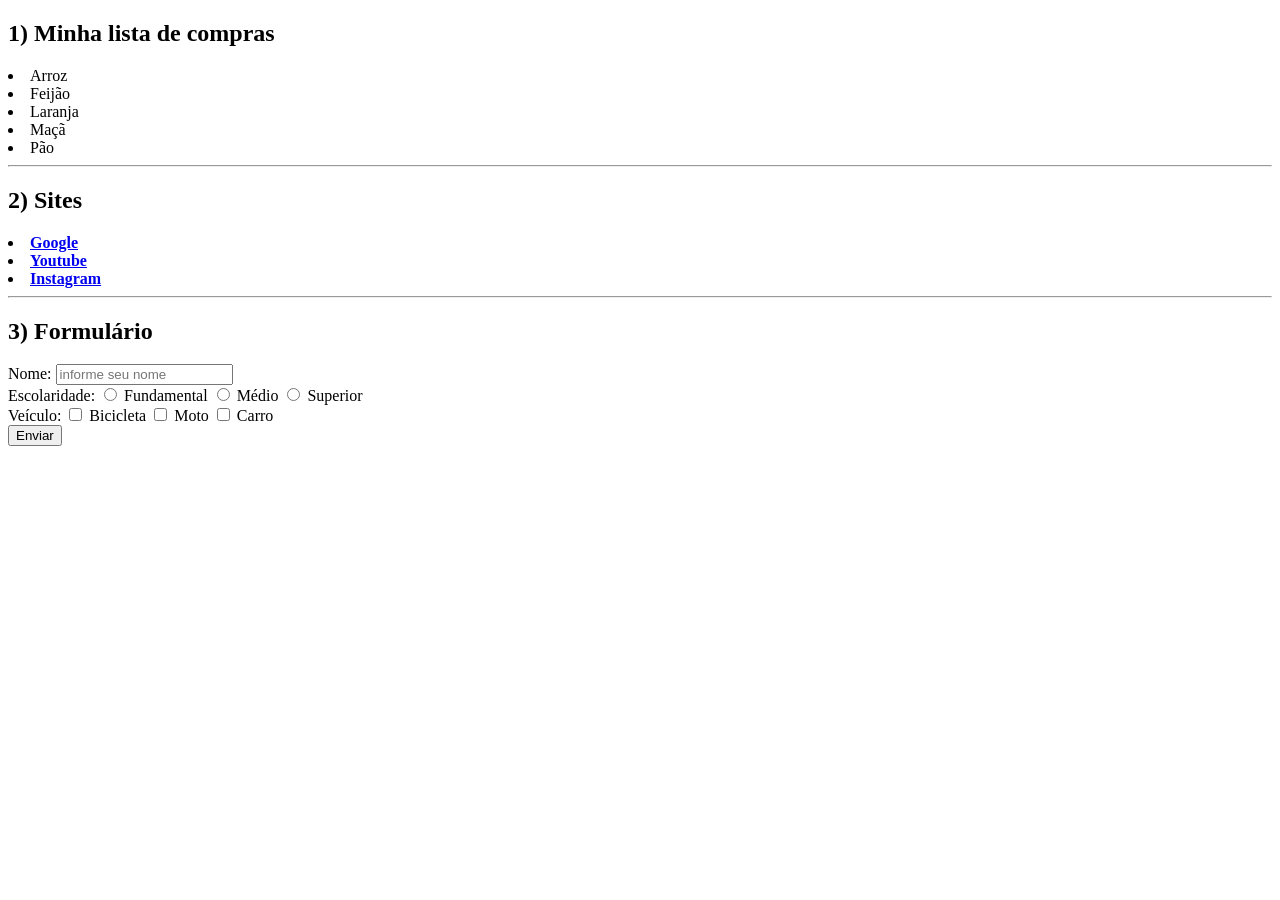
<file: PraticasHTML/pratica_1/pratica1.html>
<!DOCTYPE html>
<html lang="en">
<head>
    <meta charset="UTF-8">
    <meta http-equiv="X-UA-Compatible" content="IE=edge">
    <meta name="viewport" content="width=device-width, initial-scale=1.0">
    <title>Document</title>
</head>
<body>
        <div>
            <h2>1) Minha lista de compras</h2>
            <li>Arroz</li>
            <li>Feijão</li>
            <li>Laranja</li>
            <li>Maçã</li>
            <li>Pão</li>
        </div>
        <hr>

        <h2>2) Sites</h2>    
        <li><a href="https://www.google.com"><b>Google</b></a></li>
        <li><a href="https://www.youtube.com"><b>Youtube</b></a></li>
        <li><a href="https://www.instagram.com/t_dilean/"><b>Instagram</b></a></li>
        <hr>

        <div>
            <h2>3) Formulário</h2>
        </div>
        <div>
            Nome: <input type= 'text' placeholder="informe seu nome">
        </div>
        <div>
            Escolaridade:
            <input type="radio" name="Escolaridade" value="Fundamental"> Fundamental
            <input type="radio" name="Escolaridade" value="Médio"> Médio
            <input type="radio" name="Escolaridade" value="Superior"> Superior
        </div>
        <div>
            Veículo: 
            <input type="checkbox" name="Veículo" value="Bicicleta"> Bicicleta
            <input type="checkbox" name="Veículo" value="Moto"> Moto
            <input type="checkbox" name="Veículo" value="Carro"> Carro
        </div>
        <button>Enviar</button>


</body>
</html>
</file>
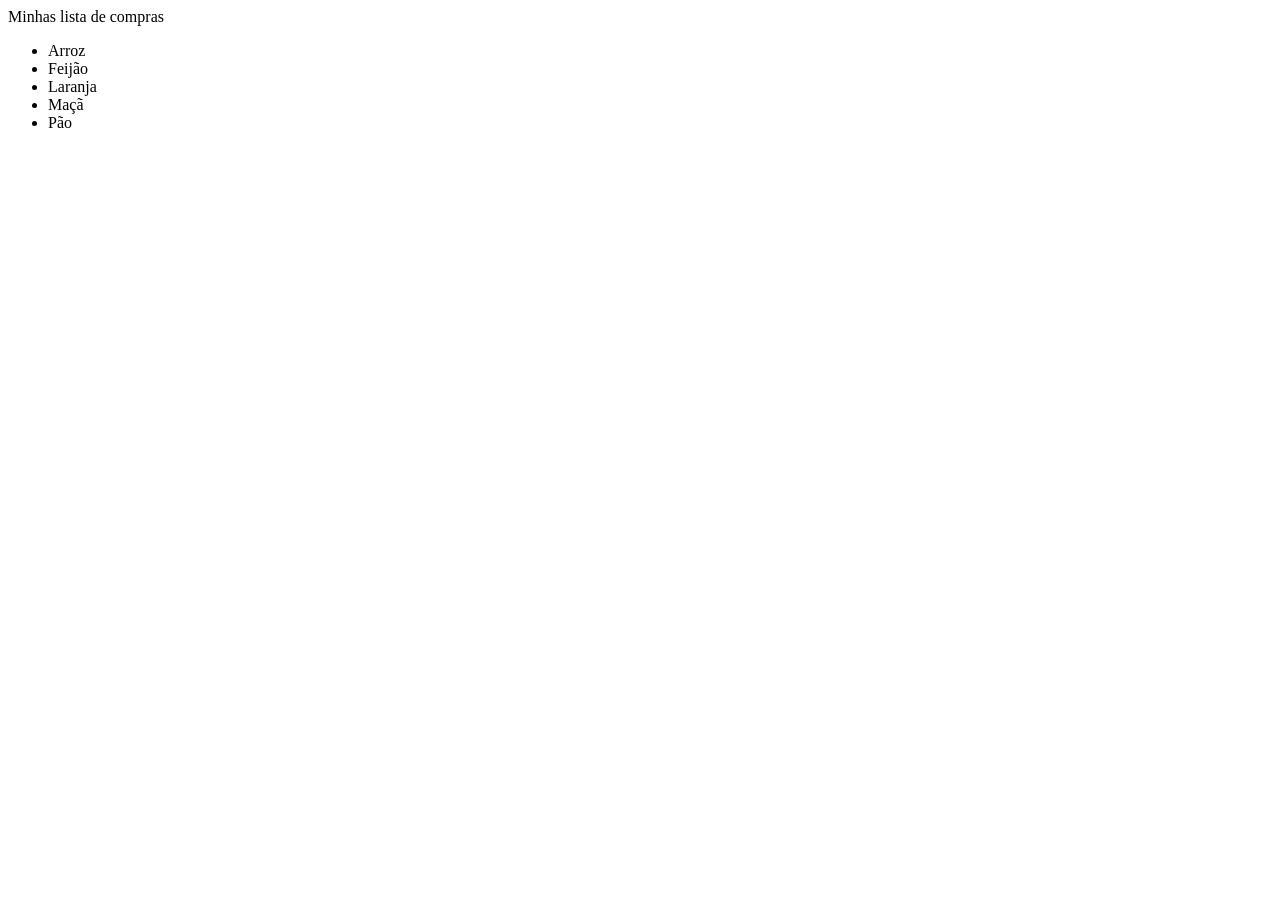
<file: PraticasHTML/pratica_2/index1.html>
<!DOCTYPE html>
<html lang="pt-br">
  <head>
    <meta charset="UTF-8">
    <meta http-equiv="X-UA-Compatible" content="IE=edge">
    <meta name="viewport" content="width=device-width, initial-scale=1.0">
    <title>Exercício 1</title>
  </head>
  <body>
    Minhas lista de compras
    <ul>
      <li>Arroz</li>
      <li>Feijão</li>
      <li>Laranja</li>
      <li>Maçã</li>
      <li>Pão</li>
    </ul>
  </body>
</html>
</file>
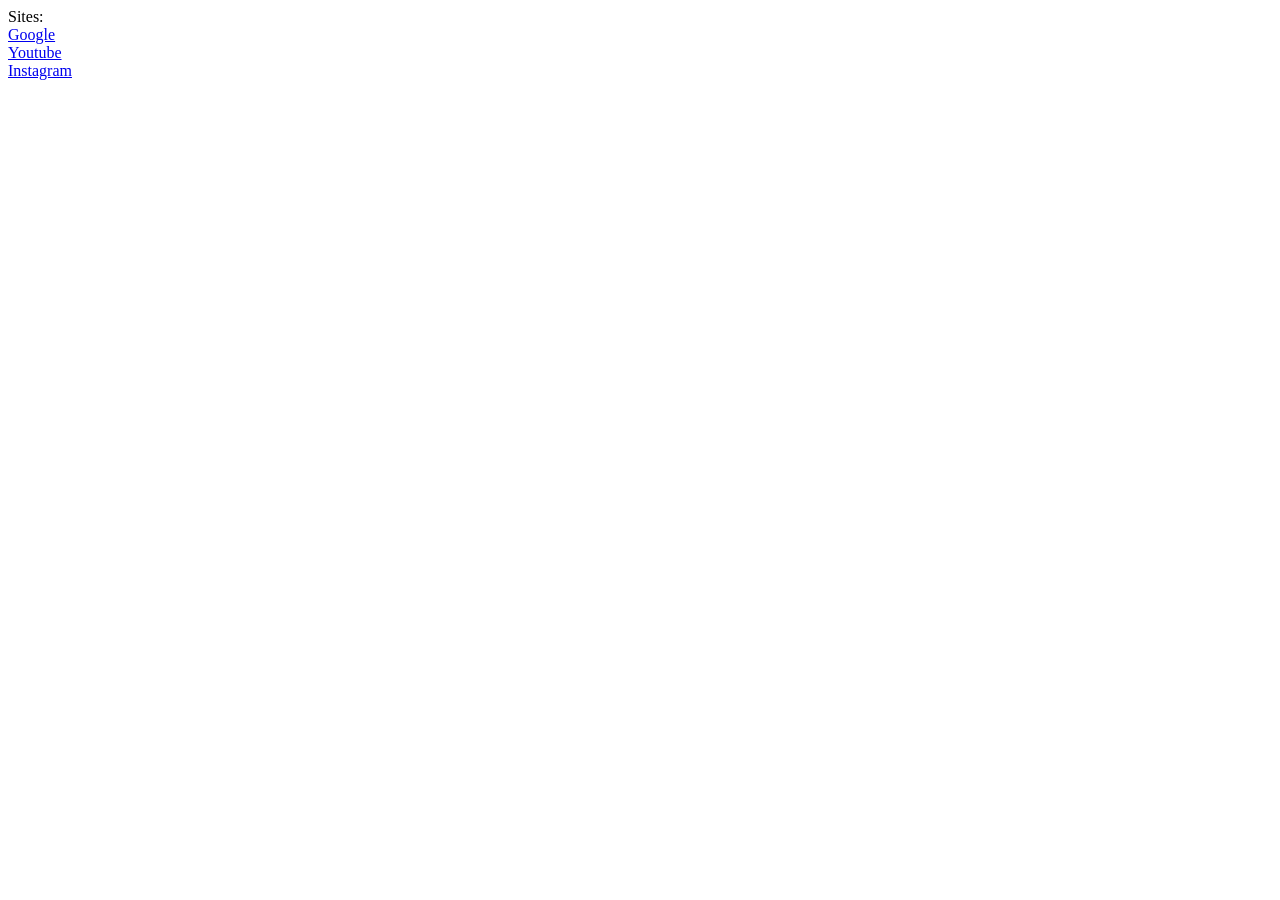
<file: PraticasHTML/pratica_2/index2.html>
<!DOCTYPE html>
<html lang="pt-br">
  <head>
    <meta charset="UTF-8">
    <meta http-equiv="X-UA-Compatible" content="IE=edge">
    <meta name="viewport" content="width=device-width, initial-scale=1.0">
    <title>Exercício 2</title>
  </head>
  <body>
    Sites:
    <div>
      <a href="https://www.google.com.br">Google</a>
    </div>
    <div>
      <a href="https://www.youtube.com">Youtube</a>
    </div>
    <div>
      <a href="https://www.instagram.com">Instagram</a>
    </div>
  </body>
</html>
</file>
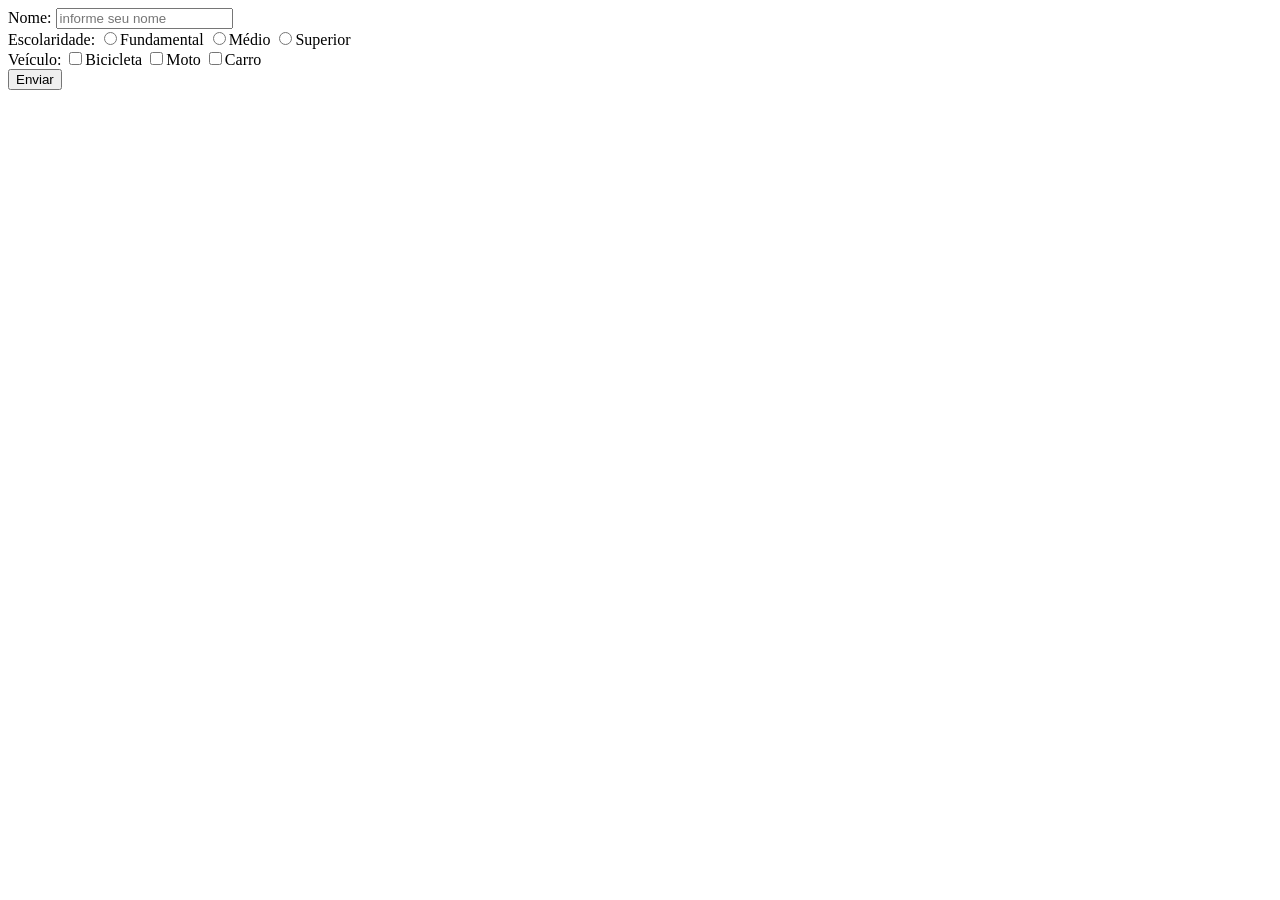
<file: PraticasHTML/pratica_2/index3.html>
<!DOCTYPE html>
<html lang="pt-br">
  <head>
    <meta charset="UTF-8">
    <meta http-equiv="X-UA-Compatible" content="IE=edge">
    <meta name="viewport" content="width=device-width, initial-scale=1.0">
    <title>Exercício 3</title>
  </head>
  <body>
    <form>
      <div>
        <label for="nome">
          Nome:
        </label>
        <input type="text" placeholder="informe seu nome">
      </div>
      <div>
        <label for="escolaridade">
          Escolaridade:
        </label>
        <input type="radio" name="escolaridade" id="fundamental"><label for="huey">Fundamental</label>
        <input type="radio" name="escolaridade" id=""><label for="medio">Médio</label>
        <input type="radio" name="escolaridade" id=""><label for="superior">Superior</label>
      </div>
      <div>
        <label for="escolaridade">
          Veículo:
        </label>
        <input type="checkbox" name="bicicleta" id="bicicleta"><label for="bicicleta">Bicicleta</label>
        <input type="checkbox" name="moto" id="moto"><label for="moto">Moto</label>
        <input type="checkbox" name="carro" id="carro"><label for="carro">Carro</label>
      </div>
      <input type="button" value="Enviar">
    </form>
  </body>
</html>
</file>
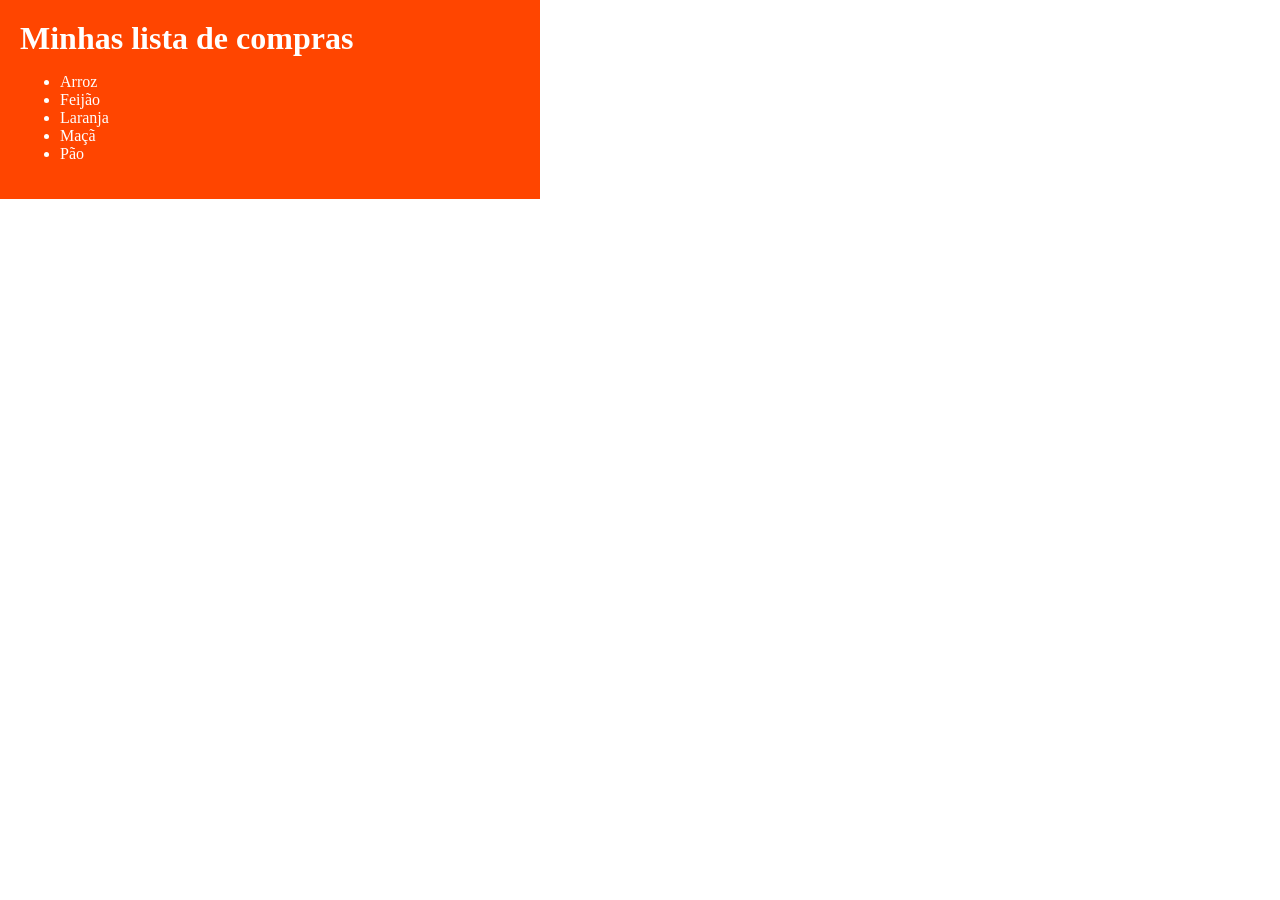
<file: PraticasHTML/pratica_3/index1.html>
<!DOCTYPE html>
<html lang="pt-br">
  <head>
    <meta charset="UTF-8">
    <meta http-equiv="X-UA-Compatible" content="IE=edge">
    <meta name="viewport" content="width=device-width, initial-scale=1.0">
    <title>Exercício 1</title>
    <style>
      body {
        margin: 0;
        padding: 0;
      }

      .lista {
        background-color: orangered;
        color: white;
        padding: 20px;
        width: 500px;
      }

      .lista h1 {
        margin: 0;
      }
    </style>
  </head>
  <body>
    <div class="lista">
      <h1>Minhas lista de compras</h1>
      <ul>
        <li>Arroz</li>
        <li>Feijão</li>
        <li>Laranja</li>
        <li>Maçã</li>
        <li>Pão</li>
      </ul>
    </div>
  </body>
</html>
</file>
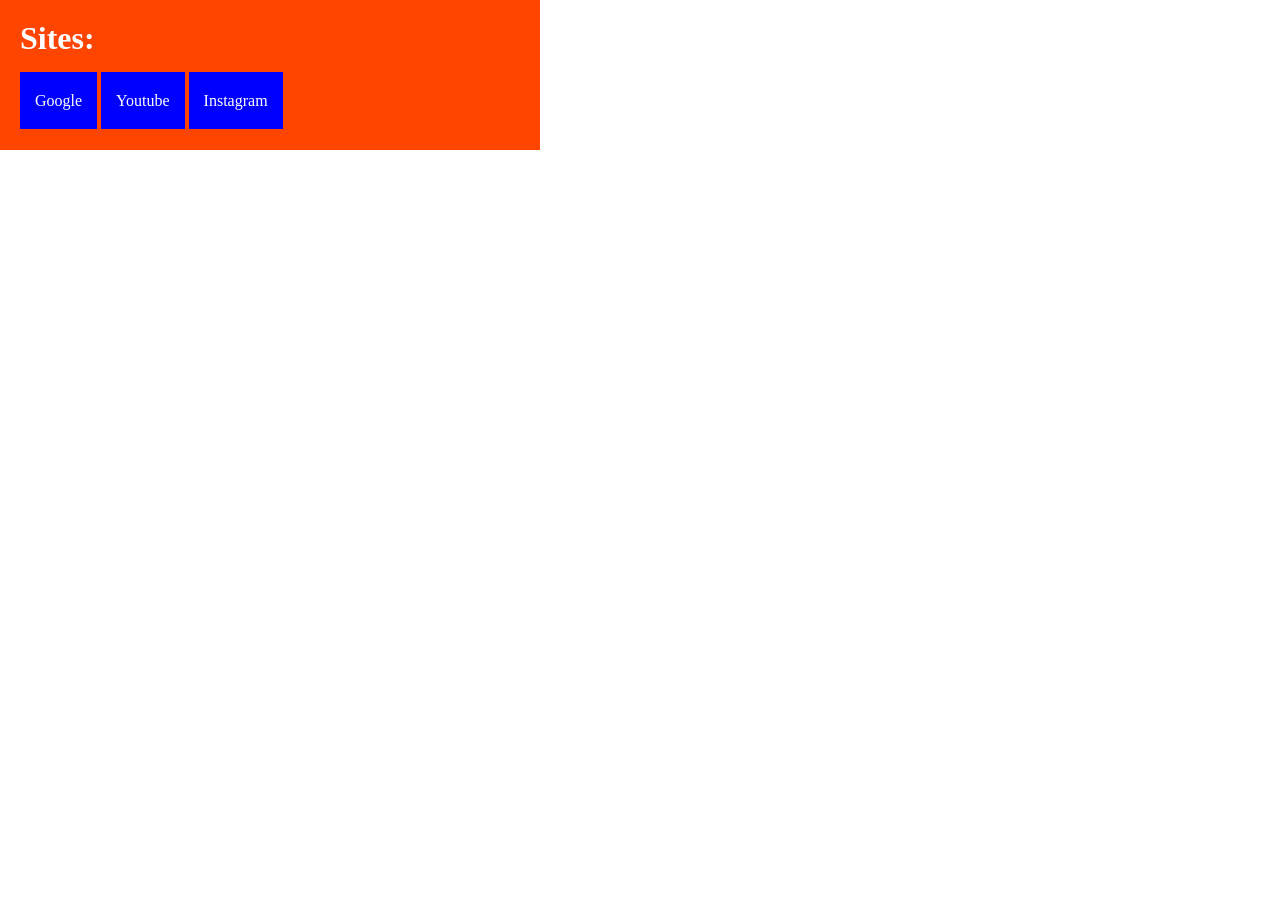
<file: PraticasHTML/pratica_3/index2.html>
<!DOCTYPE html>
<html lang="pt-br">
  <head>
    <meta charset="UTF-8">
    <meta http-equiv="X-UA-Compatible" content="IE=edge">
    <meta name="viewport" content="width=device-width, initial-scale=1.0">
    <title>Exercício 2</title>

    <style>
      body {
        margin: 0;
        padding: 0;
      }

      .lista-link {
        background-color: orangered;
        color: white;
        padding: 20px 20px 40px 20px;
        width: 500px;
      }

      .lista-link h1 {
        margin: 0 0 35px 0;
      }

      .lista-link a {
        padding: 20px 15px;
        background-color: blue;
        color: white;
        text-decoration: none;
      }
    </style>
  </head>
  <body>
    <div class="lista-link">
      <h1>Sites:</h1>
      <a href="https://www.google.com.br">Google</a>
      <a href="https://www.youtube.com">Youtube</a>
      <a href="https://www.instagram.com">Instagram</a>
    </div>
  </body>
</html>
</file>
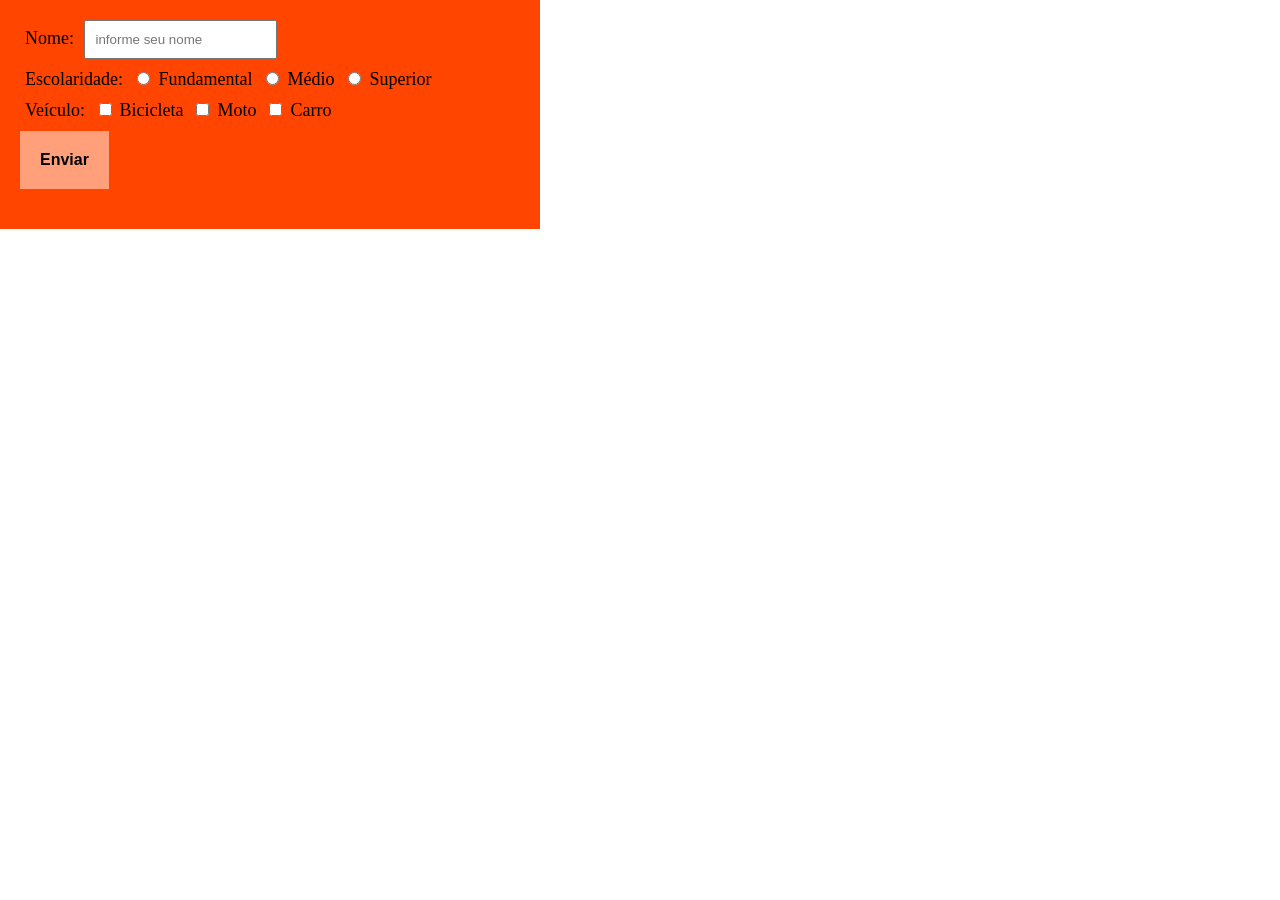
<file: PraticasHTML/pratica_3/index3.html>
<!DOCTYPE html>
<html lang="pt-br">
  <head>
    <meta charset="UTF-8">
    <meta http-equiv="X-UA-Compatible" content="IE=edge">
    <meta name="viewport" content="width=device-width, initial-scale=1.0">
    <title>Exercício 3</title>

    <style>
      body {
        margin: 0;
        padding: 0;
      }

      .form {
        background-color: orangered;
        padding: 20px 20px 40px 20px;
        width: 500px;
      }

      .form h1 {
        margin: 0 0 35px 0;
      }

      .form .control_input {
        margin: 10px 0;
      }

      .form label {
        font-size: 18px;
        margin: 5px;
      }

      .form input[type=text] {
        padding: 10px;
      }

      .form input[type=button] {
        font-weight: bold;
        font-size: 16px;
        padding: 20px;
        background-color: lightsalmon;
        border: none;
      }
    </style>
  </head>
  <body>
    <form class="form">
      <div>
        <label for="nome">
          Nome:
        </label>
        <input type="text" placeholder="informe seu nome">
      </div>
      <div class="control_input">
        <label for="escolaridade">
          Escolaridade:
        </label>
        <input type="radio" name="escolaridade" id="fundamental"><label for="huey">Fundamental</label>
        <input type="radio" name="escolaridade" id=""><label for="medio">Médio</label>
        <input type="radio" name="escolaridade" id=""><label for="superior">Superior</label>
      </div>
      <div class="control_input">
        <label for="escolaridade">
          Veículo:
        </label>
        <input type="checkbox" name="bicicleta" id="bicicleta"><label for="bicicleta">Bicicleta</label>
        <input type="checkbox" name="moto" id="moto"><label for="moto">Moto</label>
        <input type="checkbox" name="carro" id="carro"><label for="carro">Carro</label>
      </div>
      <input type="button" value="Enviar">
    </form>
  </body>
</html>
</file>
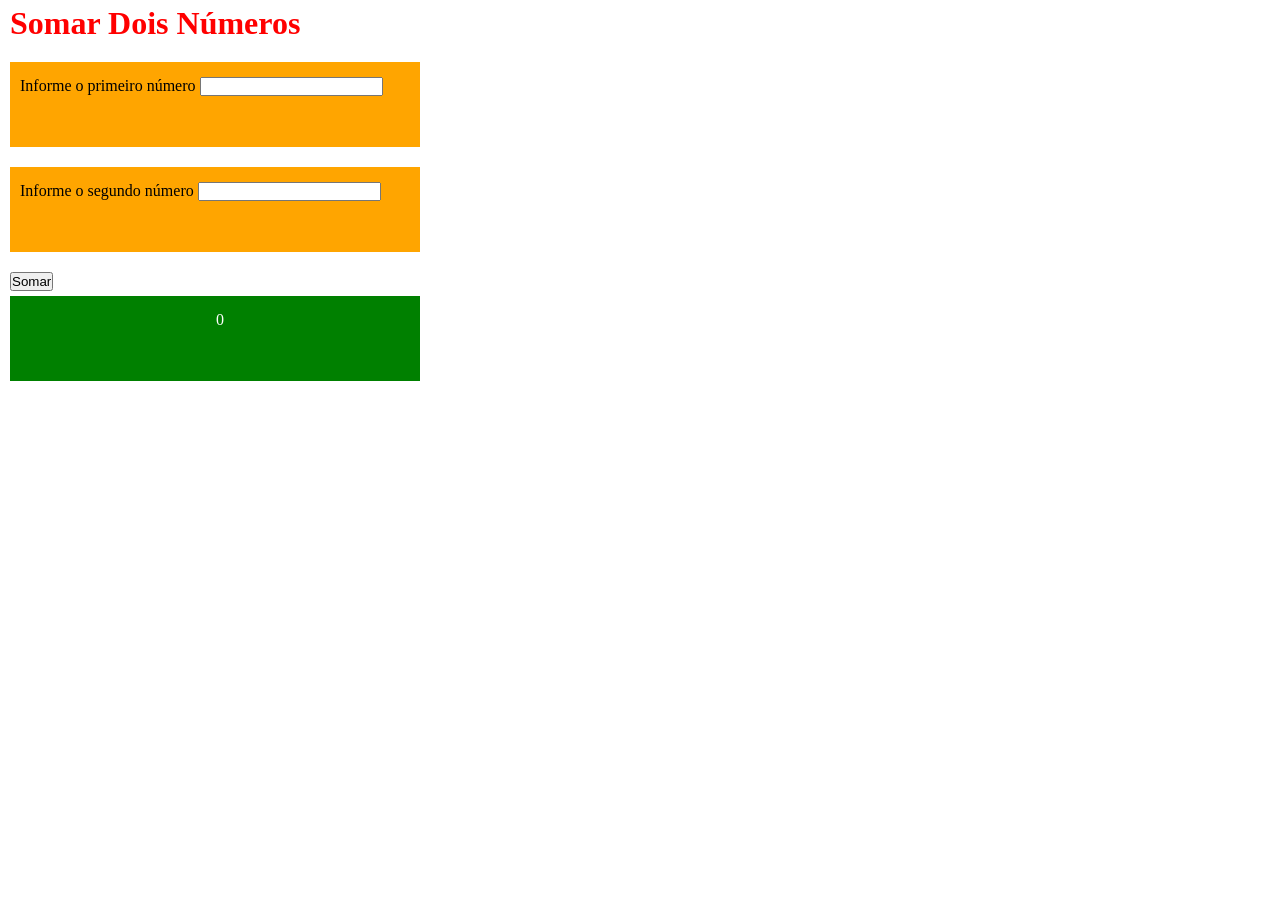
<file: PraticasHTML/pratica_4/exercicio_1/index1.html>
<!DOCTYPE html>
<html lang="pt-br">
<head>
  <meta charset="UTF-8">
  <meta http-equiv="X-UA-Compatible" content="IE=edge">
  <meta name="viewport" content="width=device-width, initial-scale=1.0">
  <link rel="stylesheet" href="style1.css">
  <title>Exercício 1</title>
</head>
<body>
  <div class="container">
    <h1 class="title">Somar Dois Números</h1>
    <div class="input_number">
      <label for="first_number">Informe o primeiro número</label>
      <input type="text" id="first_number">
    </div>
    
    <div class="input_number">
      <label for="second_number">Informe o segundo número</label>
      <input type="text" id="second_number">
    </div>
    
    <button onclick="somarValores()">
      Somar
    </button>
    <div class="resultado">
      <span id="resultado">0</span>
    </div>
  </div>
</body>
</html>

<script type="text/javascript" src="script1.js"></script>
</file>
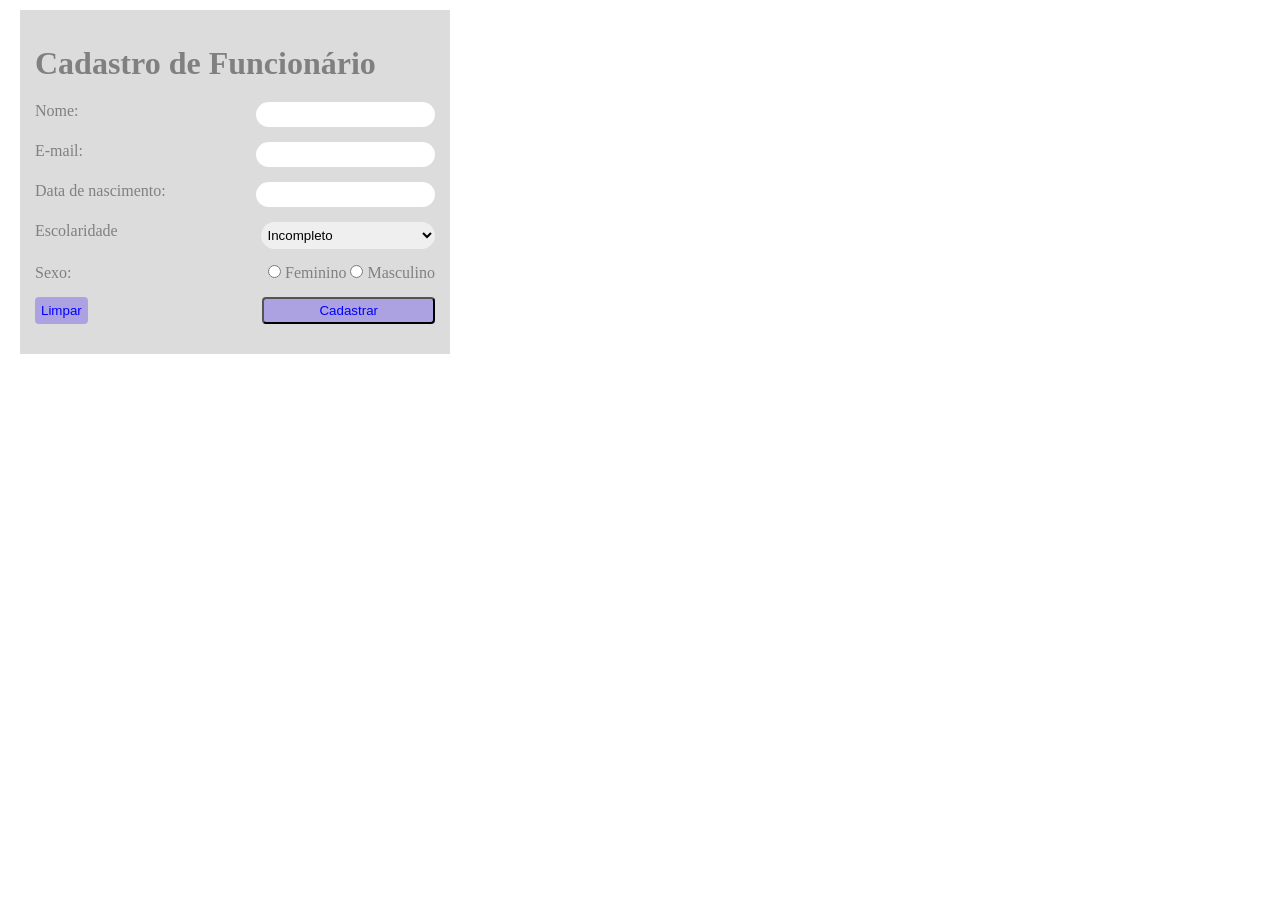
<file: PraticasHTML/pratica_4/exercicio_2/index2.html>
<!DOCTYPE html>
<html lang="pt-br">
<head>
  <meta charset="UTF-8">
  <meta http-equiv="X-UA-Compatible" content="IE=edge">
  <meta name="viewport" content="width=device-width, initial-scale=1.0">
  <link rel="stylesheet" href="style2.css">
  <title>Exercício 2</title>
</head>
<body>
  <div class="container">
    <h1 class="title">Cadastro de Funcionário</h1>
    <div class="form">
      <div class="input_field">
        <label for="nome">Nome:</label>
        <input type="text" id="nome">
      </div>
      <div class="input_field">
        <label for="email">E-mail:</label>
        <input type="text" id="email">
      </div>
      <div class="input_field">
        <label for="data_nascimento">Data de nascimento:</label>
        <input type="text" id="data_nascimento">
      </div>
      
      <div class="select_field">
        <label for="escolaridade">Escolaridade</label>
        <select id="escolaridade" name="escolaridade">
          <option value="1">Incompleto</option>
          <option value="2">Fundamental</option>
          <option value="3">Ensino Médio</option>
          <option value="4">Ensino Superior</option>
        </select>
      </div>

      <div class="radio_field">
        <label for="sexo">Sexo:</label>
        <div>
          <input type="radio" id="feminino" name="sexo" value="feminino">
          <label for="feminino">Feminino</label>
          <input type="radio" id="Masculino" name="sexo" value="Masculino">
          <label for="Masculino">Masculino</label>
        </div>
      </div>

      <div class="action">
        <button id="limpar" onclick="limpar()">Limpar</button>
        <button id="cadastrar" onclick="validaFormulario()">Cadastrar</button>
      </div>
    </div>
  </div>
  <div class="erros" id="erros"> 
  </div>
</body>
</html>

<script type="text/javascript" src="script2.js"></script>
</file>
<file: PraticasHTML/pratica_4/exercicio_1/style1.css>
*{
  padding: 0;
  margin: 0;
}
.title {
  margin: 5px 0 20px 0px;
  color: red;
}

.input_number, .resultado {
  margin: 5px 0 20px 0px;
  padding: 15px 0 10px 10px;
  width: 400px;
  height: 60px;
  background-color: orange;
}

.input_number input {
  text-align: right;
  padding-right: 10px;
}

.container {
  margin: 5px 0 20px 10px;
}

.resultado {
  color: white;
  background-color: green;
  display: flex;
  justify-content: center;
}
</file>
<file: PraticasHTML/pratica_4/exercicio_2/style2.css>
*{
  padding: 0;
  margin: 0;
}

.container {
  margin: 10px 0px 0px 20px;
  padding: 30px 15px;
  width: 400px;
  background-color: gainsboro;
}

.title {
  margin: 5px 0 20px 0px;
  color: gray;
}

.input_field, .select_field, .radio_field{
  color: grey;
  display: flex;
  justify-content: space-between;
  margin-bottom: 15px;
}

.input_field input, .select_field select {
  padding: 5px 2.5px;
  border: none;
  border-radius: 20px;
  width: 174px;
}

.action {
  display: flex;
  justify-content: space-between;
}

.action button {
  background-color: rgb(172, 162, 226);
  padding: 4px 6px;
  color: blue;
  border-radius: 4px;
}

#limpar {
  border: none;
}

#cadastrar {
  padding: 4px 55px;
}

.erros {
  color: red;
  margin: 40px 0px 0px 50px;
}
</file>
